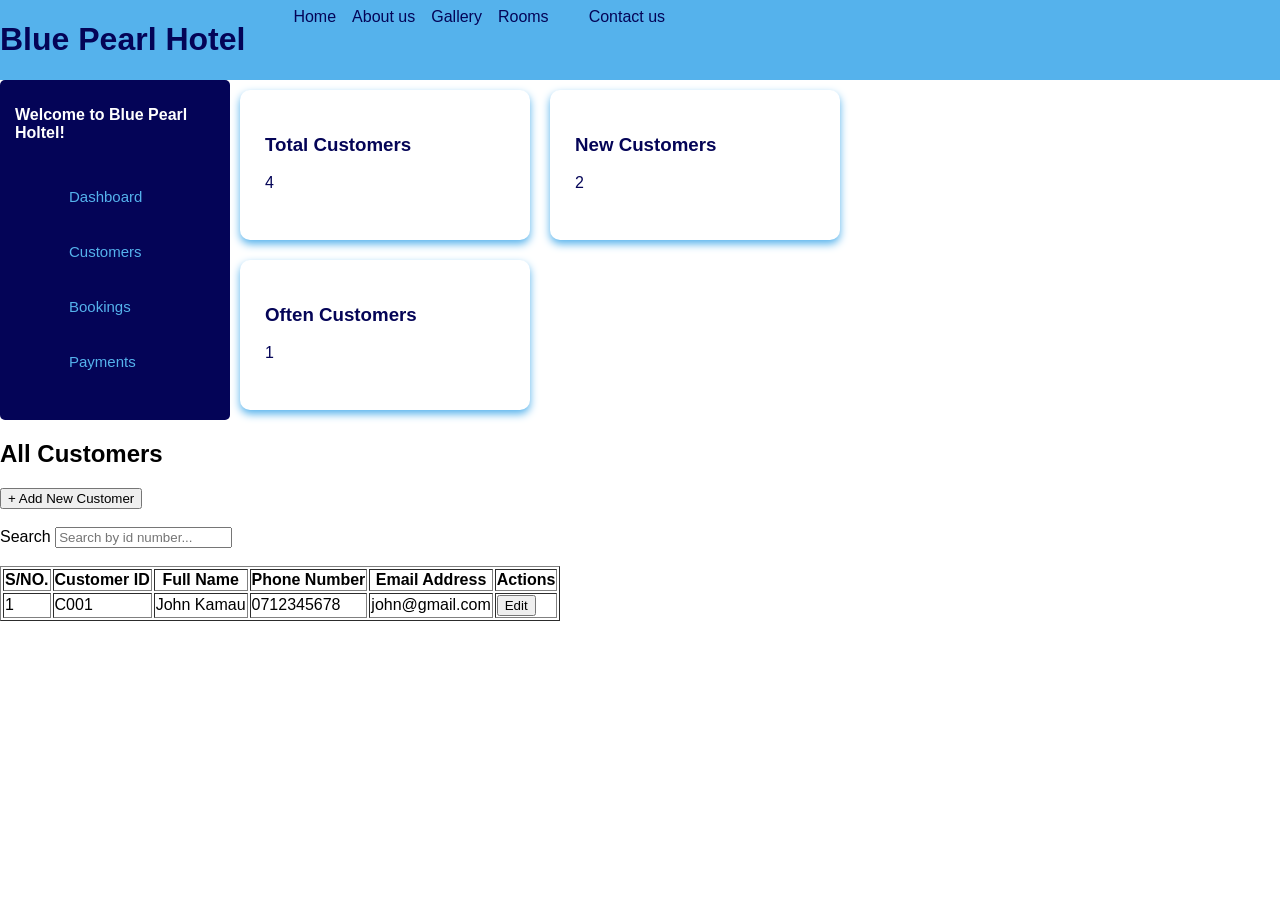
<file: customers.html>
<!DOCTYPE html>
<html lang="en">

<head>
    <meta charset="UTF-8">
    <meta name="viewport" content="width=device-width, initial-scale=1.0">
    <title>Blue Peral Hotel|Choose Comfort Always</title>
    <link rel="stylesheet" href="style.css">

</head>

<body>
    <!-- Header -->
    <header class="header">
        <div class="logo">
            <h1>Blue Pearl Hotel</h1>
        </div>

        <!-- navigation section -->
        <nav>
            <div class="menu">
                <a href="index.html">Home</a>
            </div>
            <div class="menu">
                <a href="about.html">About us</a>
            </div>
            <div class="menu">
                <a href="gallery.html">Gallery</a>
            </div>
            <div class="menu">
                <div class="menu-item">
                    <a href="rooms.html">Rooms</a>
                    <div class="dropdown">
                        <a href="rooms.html">Dashboard</a>
                        <a href="customers.html">Customers</a>
                        <a href="bookings.html">Bookings</a>
                        <a href="payments.html">Payments</a>
                    </div>
                </div>
                <div class="menu">
                    <a href="contact.html">Contact us</a>
                </div>
        </nav>

    </header>
    <!-- main section -->
    <main>
        <div class="container-grid">
            <section>
                <div class="dashboard">
                    <!-- Sidebar -->
                    <aside class="sidebar">
                        <p><strong> Welcome to Blue Pearl Holtel!</strong></p>

                        <nav>
                            <ul>
                                <li><a href="rooms.html">Dashboard</a></li>
                                <li><a href="customers.html">Customers</a></li>
                                <li><a href="bookings.html">Bookings</a></li>
                                <li><a href="payments.html">Payments</a></li>
                            </ul>
                        </nav>

                    </aside>
                </div>
            </section>

            <!-- Customer Statistics -->
            <section class="Statistics-card">

                <div class="card">
                    <h3>Total Customers</h3>
                    <p>4</p>
                </div>
                <div class="card">
                    <h3>New Customers</h3>
                    <p>2</p>
                </div>

                <div class="card">
                    <h3>Often Customers</h3>
                    <p>1</p>
                </div>
            </section>
        </div>
        <!-- Customer Records -->
        <section class="bookings">

            <div class="section-header">

                <h2>All Customers</h2>

                <button type="button">+ Add New Customer</button>

            </div>
        </section>
        <br>
            <!-- Search Customer -->
            <div class="search">
<label for="search">Search</label>
                <input type="text" placeholder="Search by id number..." id="search">

            </div>
            <br>
             <!-- Customer Table -->
                <table border="1">

                    <thead>
                        <tr>
                            <th>S/NO.</th>
                            <th>Customer ID</th>
                            <th>Full Name</th>
                            <th>Phone Number</th>
                            <th>Email Address</th>
                            <th>Actions</th>
                        </tr>
                         <tbody>

                        <tr>
                            <td>1</td>
                            <td>C001</td>
                            <td>John Kamau</td>
                            <td>0712345678</td>
                            <td>john@gmail.com</td>
                            <td> <button class="edit-btn">Edit</button></td>
                    </thead>
                </table>
    </main>
</body>

</html>
</file>
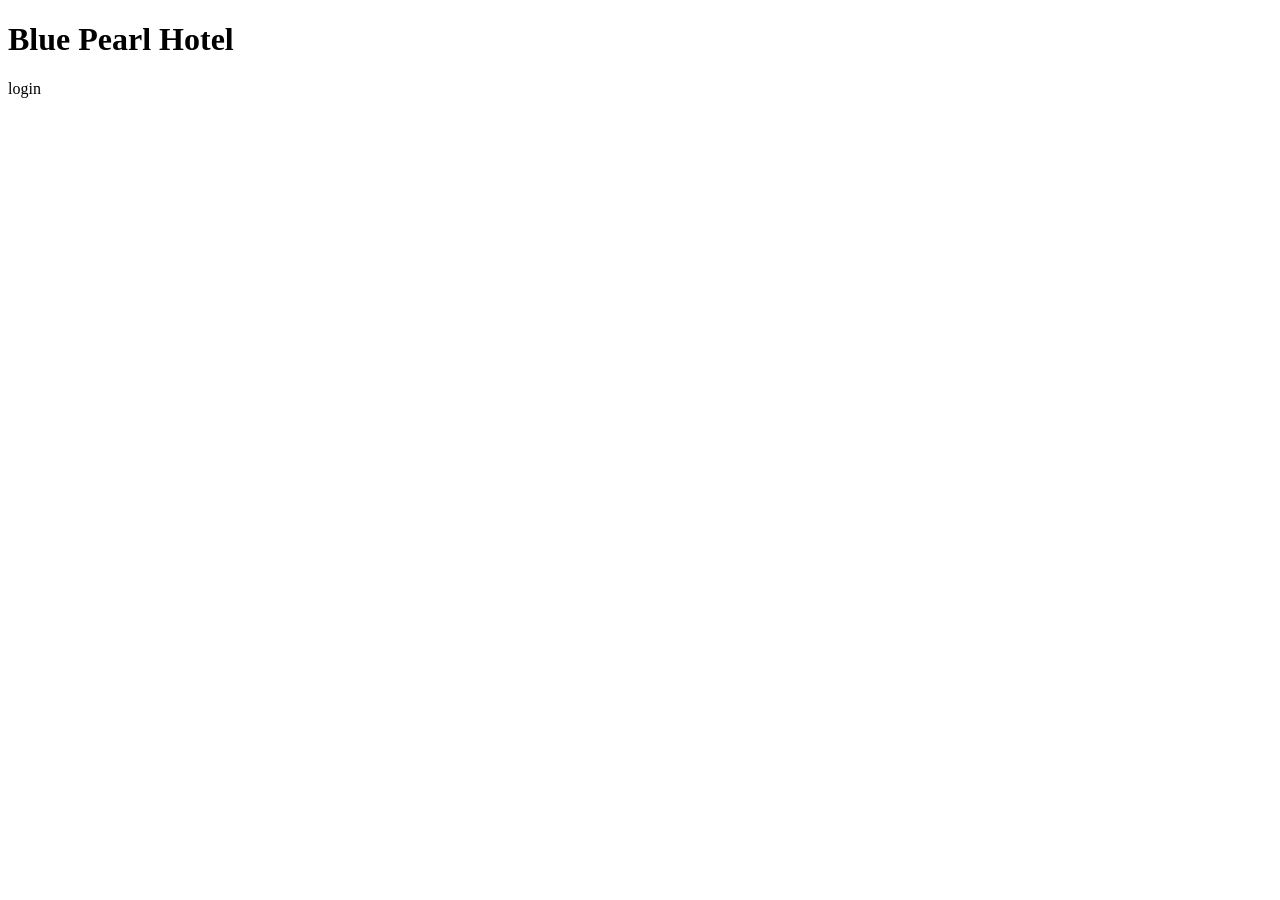
<file: payments.html>
<!DOCTYPE html>
<html lang="en">
<head>
    <meta charset="UTF-8">
    <meta name="viewport" content="width=device-width, initial-scale=1.0">
    <title>Blue Peral Hotel|Choose Comfort Always</title>

</head>

<body>
    <!-- Header section -->
    <header class="header">
        <div class="logo">
            <h1>Blue Pearl Hotel</h1>
        </div>

        <div class="login">
            <span>login</span>

        </div>

    </header>
    
</body>
</html>
</file>
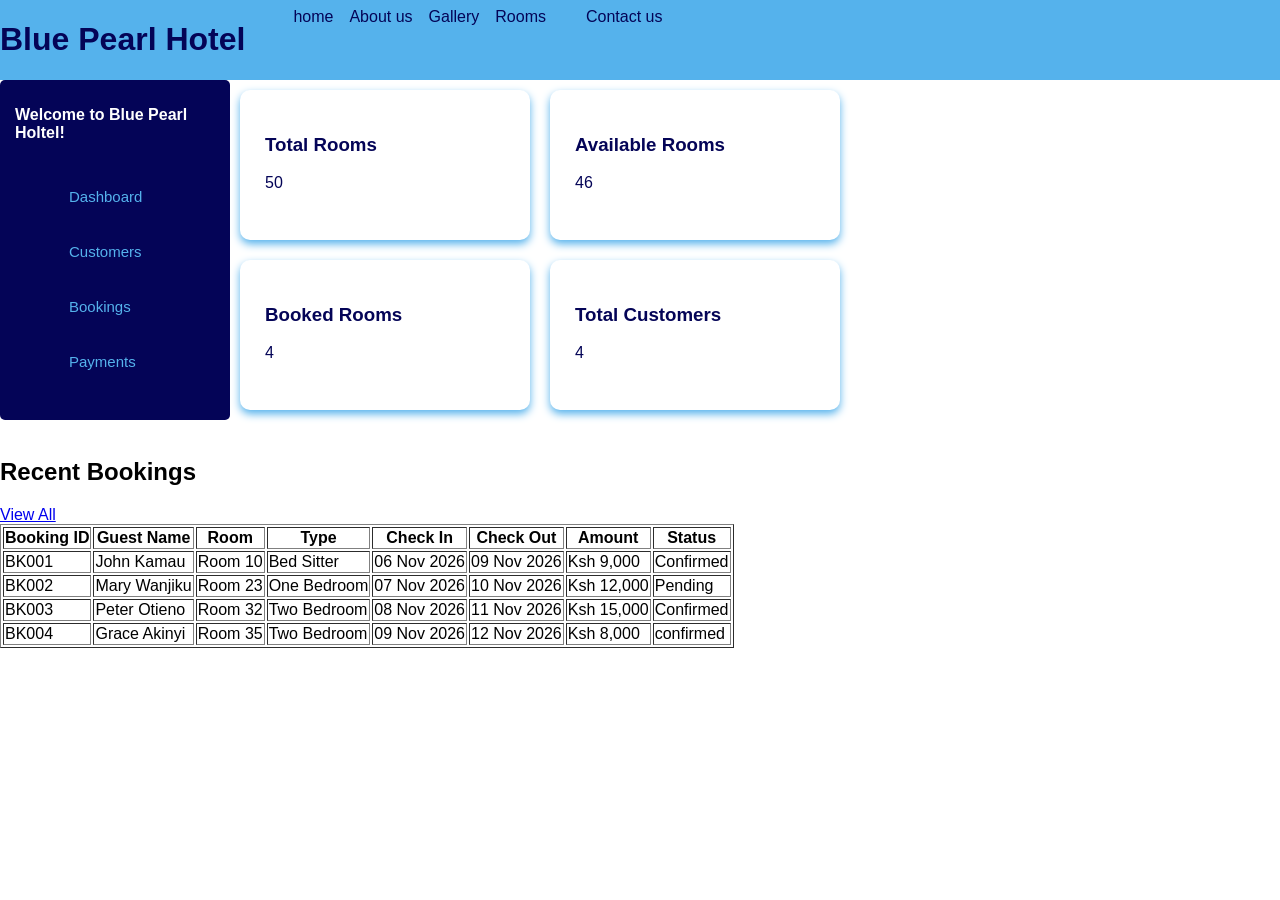
<file: rooms.html>
<!DOCTYPE html>
<html lang="en">

<head>
    <meta charset="UTF-8">
    <meta name="viewport" content="width=device-width, initial-scale=1.0">
    <title>Blue Peral Hotel|Choose Comfort Always</title>
    <link rel="stylesheet" href="style.css">

</head>

<body>
    <!-- Header -->
    <header class="header">
        <div class="logo">
            <h1>Blue Pearl Hotel</h1>
        </div>

<!-- navigation section -->
    <nav>
         <div class="menu">
                <a href="index.html">home</a>
            </div>
             <div class="menu">
                <a href="about.html">About us</a>
             </div>
                 <div class="menu">
                <a href="gallery.html">Gallery</a>
                 </div>
        <div class="menu">
            <div class="menu-item">
                <a href="rooms.html">Rooms</a>
                <div class="dropdown">
                        <a href="rooms.html">Dashboard</a>
                        <a href="customers.html">Customers</a>
                        <a href="bookings.html">Bookings</a>
                        <a href="payments.html">Payments</a>
                </div>
            </div>
            <div class="menu">
                <a href="contact.html">Contact us</a>
            </div>     
    </nav>

    </header>
    <!-- main section -->
    <main >
        <div class="container-grid">
    <section>
    <div class="dashboard">
        <!-- Sidebar -->
        <aside class="sidebar">
                <p><strong> Welcome to Blue Pearl Holtel!</strong></p>

            <nav>
                <ul>
                    <li><a href="rooms.html">Dashboard</a></li>
                    <li><a href="customers.html">Customers</a></li>
                    <li><a href="bookings.html">Bookings</a></li>
                    <li><a href="payments.html">Payments</a></li>
                </ul>
            </nav>

        </aside>
    </div>
</section>
    <section class="Statistics-card">

            <div class="card">
                <h3>Total Rooms</h3>
                <p>50</p>
            </div>

            <div class="card">
                <h3>Available Rooms</h3>
                <p>46</p>
            </div>

            <div class="card">
                <h3>Booked Rooms</h3>
                <p>4</p>
            </div>

            <div class="card">
                <h3>Total Customers</h3>
                <p>4</p>
            </div>

        </section>
    </div>
        <br>
        <!-- Recent Bookings Section -->
<section class="recent-bookings">

    <div class="section-header">
        <h2>Recent Bookings</h2>
        <a href="bookings.html">View All</a>
    </div>
<table border="1">
        <thead>
            <tr>
                <th>Booking ID</th>
                <th>Guest Name</th>
                <th>Room</th>
                <th>Type</th>
                <th>Check In</th>
                <th>Check Out</th>
                <th>Amount</th>
                <th>Status</th>
            </tr>
        </thead>

        <tbody>
            <tr>
                <td>BK001</td>
                <td>John Kamau</td>
                <td>Room 10</td>
                <td>Bed Sitter</td>
                <td>06 Nov 2026</td>
                <td>09 Nov 2026</td>
                <td>Ksh 9,000</td>
                <td><span class="confirmed">Confirmed</span></td>
            </tr>

            <tr>
                <td>BK002</td>
                <td>Mary Wanjiku</td>
                <td>Room 23</td>
                <td>One Bedroom</td>
                <td>07 Nov 2026</td>
                <td>10 Nov 2026</td>
                <td>Ksh 12,000</td>
                <td><span class="pending">Pending</span></td>
            </tr>

            <tr>
                <td>BK003</td>
                <td>Peter Otieno</td>
                <td>Room 32</td>
                <td>Two Bedroom</td>
                <td>08 Nov 2026</td>
                <td>11 Nov 2026</td>
                <td>Ksh 15,000</td>
                <td><span class="confirmed">Confirmed</span></td>
            </tr>

            <tr>
                <td>BK004</td>
                <td>Grace Akinyi</td>
                <td>Room 35</td>
                <td>Two Bedroom</td>
                <td>09 Nov 2026</td>
                <td>12 Nov 2026</td>
                <td>Ksh 8,000</td>
                <td><span class="cancelled">confirmed</span></td>
            </tr>
        </tbody>
    </table>

    
</section>
    </main>
    
</body>

</html>
</file>
<file: style.css>
body {
    font-family: Arial, Helvetica, sans-serif;
    font-size: medium;
    margin: 0;
    padding: 0;
}

/* header section */
header {
    display: flex;
    align-content: space-between;
    gap: 40px;
    color: rgb(4, 4, 87);
    background-color:  rgb(85, 178, 236);
    position: sticky;

}
nav{
    display: flex;
}
 .menu {
    display: flex;
    gap: 1.5rem;
    flex-wrap: wrap;
  }

  .menu a {
    text-decoration: none;
    color: rgb(4, 4, 87);
    font-weight: 500;
    padding: 0.5rem;
    display: inline-block;
  }

  .menu a:hover {
    color: white;
  }

  .menu-item {
    position: relative;
  }

  .dropdown {
    display: none;
    position: absolute;
    top: 100%;
    left: 0;
    background-color:  rgb(85, 178, 236);
    min-width: 160px;
    border-radius: 0.25rem;
    box-shadow: 0 4px 8px rgb(4, 4, 87);
    z-index: 10;
  }

  .dropdown a {
    display: block;
    padding: 0.75rem 1rem;
    color: black;
    white-space: nowrap;
  }

  .menu-item:hover .dropdown {
    display: block;
  }

  a:hover {
    color: white;
  }
  .home{
    background-image:url(images/beach_view.jpg) ;

  }
  .btn{
    text-decoration: none;
    gap: 30px;
    border-radius: 5px;
    border: 1px solid, color(blue) ;
  }
  .main-grid{
    display: grid;
    grid-template-columns:repeat(2, 1fr)
  }
  .features-grid {
    display: grid;
    grid-template-columns: repeat(2, 1fr);
    gap: 20px;
    margin-top: 30px;
}
.feature-card {
    background:rgb(85, 178, 236);
    padding: 25px;
    border-radius: 10px;
}

  .container-grid{
    display:flex;

  }

 

/* Sidebar styling */
.sidebar {
    width: 200px;
    background-color:rgb(4, 4, 87);
    color: white;
    padding: 10px 15px;
    border-radius: 5px;
}
/* Sidebar navigation */
.sidebar ul {
    list-style: none;
}

.sidebar li {
    padding: 14px;
    margin-bottom: 10px;
    cursor: pointer;
    font-size: 15px;
}
nav li a{
    text-decoration: none;
    color:rgb(85, 178, 236) ;
}


.Statistics-card {
    display: grid;
    grid-template-columns: repeat(2, 1fr);
    gap: 20px;
    padding: 10px;
    width: 600px;
}

.card {
    color:rgb(4, 4, 87) ;
    background-color: white;
    padding: 25px;
    border-radius: 10px;
    border: 1px solid, color(blue) ;
    box-shadow: 0 4px 8px rgb(85, 178, 236);
  }
 /* footer*/
  footer {
    display: grid;
    grid-template-columns: repeat(3, 1fr);
    background-color: black;
    color: white;
    width: 100%;
    position: relative;
    bottom: 0;


  }
</file>
